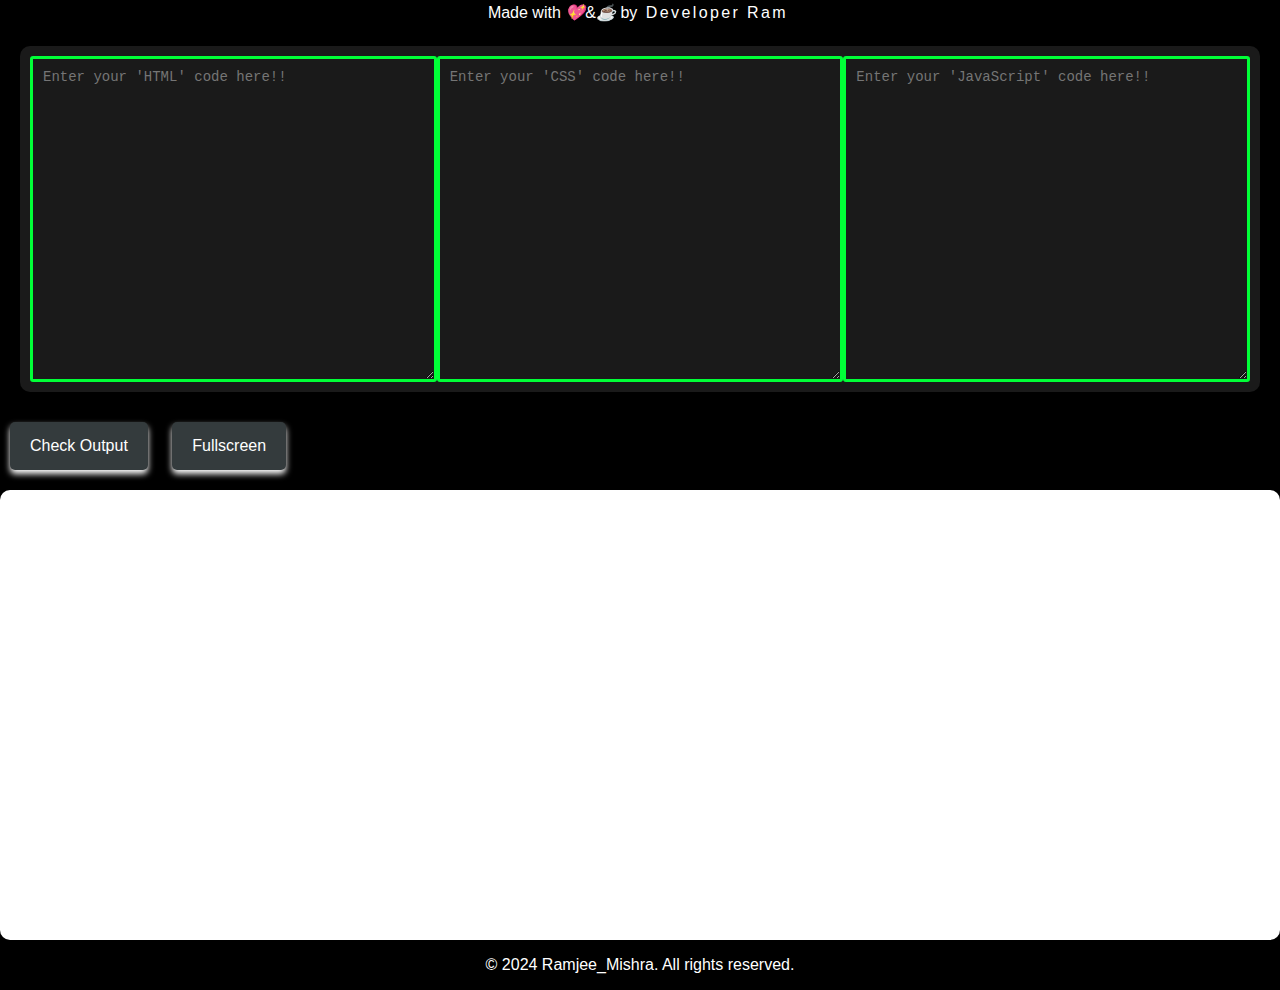
<file: main/index.html>
<!DOCTYPE html>
<html lang="en">
<head>
    <meta charset="UTF-8">
    <meta name="viewport" content="width=device-width, initial-scale=1.0">
    <title>Code_Editor</title>
    <link rel="shortcut icon" href="logo.png" type="image/x-icon">
    <link rel="stylesheet" href="style.css">
</head>
<body>
    <div class="made-with-love">
        Made with <i id="heart">💖</i>&amp;<i id="coffee">☕</i> by
        <a href="https://ramjeemishra.github.io/Ramjee_Mishra/">Developer Ram</a>
      </div>
    <div id="editor-container">
        <textarea id="html-editor" placeholder="Enter your 'HTML' code here!!"></textarea>
        <textarea id="css-editor"  placeholder="Enter your 'CSS' code here!!"></textarea>
        <textarea id="js-editor"   placeholder="Enter your 'JavaScript' code here!!"></textarea>
    </div>
    <button id="render-button">Check Output</button>
    <button id="fullscreen-button">Fullscreen</button>
    <div id="output-container"></div>
    <footer>
        <p>&copy; 2024 Ramjee_Mishra. All rights reserved.</p>
    </footer>    
    <script src="script.js"></script>
</body>
</html>
</file>
<file: main/style.css>
body {
    background-color: black;
    color: white;
    font-family: Arial, sans-serif;
    margin: 0;
    padding: 0;
}

#editor-container {
    display: flex;
    justify-content: space-between;
    margin: 20px;
    background-color: rgba(255, 255, 255, 0.1);
    padding: 10px;
    border-radius: 10px;
    box-shadow: 0 0 10px rgba(0, 0, 0, 0.5);
}

textarea {
    width: calc(33.33% - 20px); /* Set the width of the textareas to one-third of the container minus padding */
    height: 300px;
    resize: none;
    padding: 10px;
    background-color: transparent;
    border: 3px solid rgb(0, 255, 55);
    border-radius: 3px;
    color: white;
    font-size: 14px;
}

#output-container {
    background-color: rgb(255, 255, 255);
    border-radius: 10px;
    box-shadow: 0 0 10px rgba(0, 0, 0, 0.5);
    width: 100%;
}

button {
    background-color: #343b3d;
    color: white;
    padding: 15px 20px;
    border: none;
    border-radius: 5px;
    cursor: pointer;
    font-size: 16px;
    margin: 10px;
    box-shadow: 0 4px 6px rgb(255, 255, 255);
    margin-bottom: 20px;
}

button:hover {
    background-color: #cbcecb;
    color: #343b3d;
}
footer{
    text-align: center;
}

.made-with-love{
    text-align: center;
}
.made-with-love a{
    color: white;
    text-decoration: none;
}
.made-with-love a:after {    
    background: none repeat scroll 0 0 transparent;
    bottom: 0;
    content: "";
    display: block;
    height: 1.5px;
    left: 50%;
    position: absolute;
    background: #B5F44A;
    transition: width 0.2s ease 0s, left 0.2s ease 0s;
    width: 0;
  }
  .made-with-love a:hover:after { 
    width: 100%; 
    left: 0;
  }
  .made-with-love a {
    color: #fff;
  /*   text-transform: uppercase; */
    text-decoration: none;
    letter-spacing: 0.15em;
    display: inline-block;
    padding: 4px;
    position: relative;
  }
@media screen and (max-width: 767px) {
    #editor-container {
        flex-wrap: wrap; /* Allow the containers to wrap onto multiple lines on smaller screens */
    }
    
    textarea {
        width: calc(100% - 20px); /* Set the width of the textareas to 100% minus padding on smaller screens */
        margin-bottom: 10px; /* Add margin between textareas */
    }
}
@media (min-width: 800px) {
    #output-container{
        height: 50dvh;
    }
}
@media (min-width: 767px) {
    textarea{
        resize: horizontal;
    }
}
</file>
